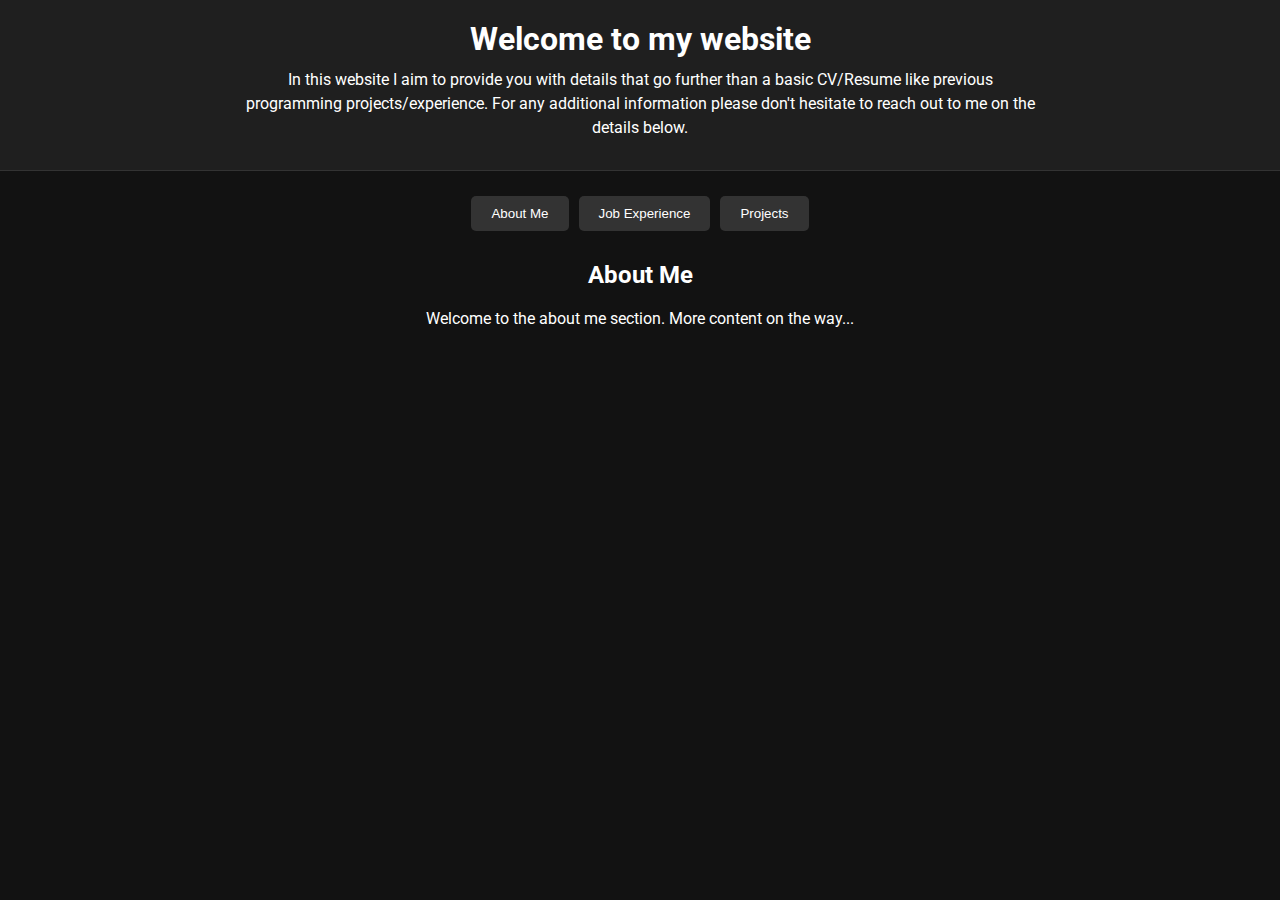
<file: index.html>
<!DOCTYPE html>
<html lang="en">
<head>
    <meta charset="UTF-8">
    <meta name="viewport" content="width=device-width, initial-scale=1.0">
    <title>Max Burson | Portfolio</title>
    <link rel="icon" href="favicon.ico" type="image/x-icon">
    <link href="https://fonts.googleapis.com/css2?family=Roboto:wght@300;400;700&display=swap" rel="stylesheet">
    <style>
        body {
            margin: 0;
            padding: 0;
            font-family: 'Roboto', sans-serif;
            background-color: #121212;
            color: white;
            overflow-x: hidden;
        }
        header {
            padding: 20px;
            text-align: center;
            background-color: #1f1f1f;
            border-bottom: 1px solid #333;
        }
        h1 {
            margin: 0;
            font-size: 2rem;
        }
        nav {
            margin-top: 20px;
            margin-bottom: -15px;
            display: flex;
            justify-content: center;
        }
        button {
            margin: 5px;
            padding: 10px 20px;
            border: none;
            border-radius: 5px;
            background-color: #333;
            color: white;
            cursor: pointer;
            transition: all 0.3s ease;
        }
        button:hover {
            background-color: #555;
        }
        .content {
            padding: 20px 40px;
            text-align: center;
            min-height: 60vh;
        }
        .description {
            max-width: 800px;
            margin: 10px auto;
            line-height: 1.5;
        }
    </style>
</head>
<body>
    <header>
        <h1>Welcome to my website</h1>
        <p class="description">In this website I aim to provide you with details that go further than a basic CV/Resume like previous programming projects/experience. For any additional information please don't hesitate to reach out to me on the details below.</p>
    </header>
    <main>
        <nav>
            <button onclick="showSection('home')">About Me</button>
            <button onclick="showSection('experience')">Job Experience</button>
            <button onclick="showSection('projects')">Projects</button>
        </nav>
        <section id="home" class="content" style="display: block;">
            <h2>About Me</h2>
            <p>Welcome to the about me section. More content on the way...</p>
        </section>
        <section id="experience" class="content" style="display: none;">
            <h2>Job Experience</h2>
            <p>Welcome to the job experience section. More content on the way...</p>
        </section>
        <section id="projects" class="content" style="display: none;">
            <h2>Programming Projects</h2>
            <p>Welcome to the programming projects section. More content on the way...</p>
        </section>
    </main>
    <script>
        function showSection(sectionId) {
            const sections = document.querySelectorAll('.content');
            sections.forEach(section => {
                section.style.display = 'none';
            });
            document.getElementById(sectionId).style.display = 'block';
        }
    </script>
</body>
</html>
</file>
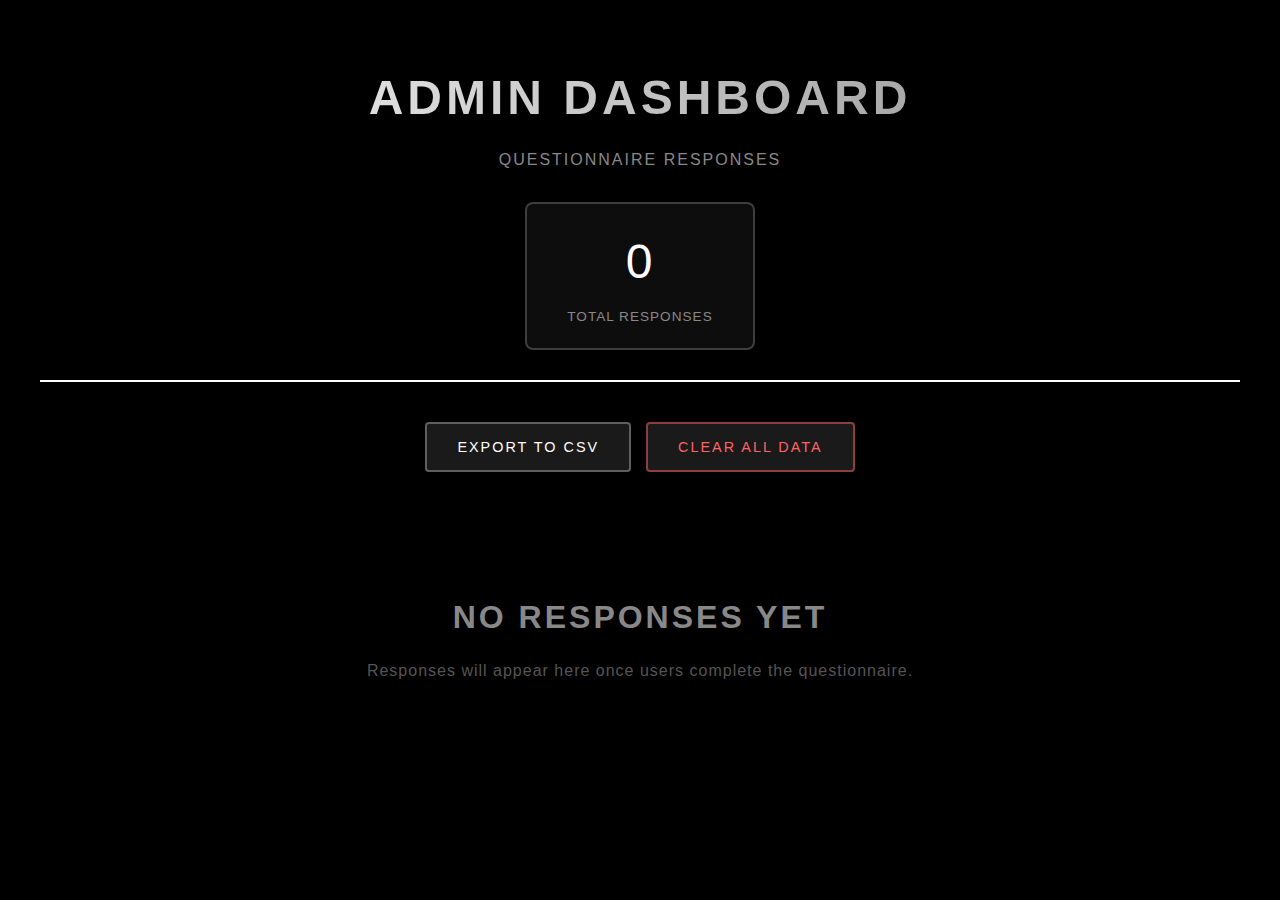
<file: answers/index.html>
<!DOCTYPE html>
<html lang="en">
<head>
    <meta charset="UTF-8">
    <meta name="viewport" content="width=device-width, initial-scale=1.0">
    <title>Admin Dashboard - Questionnaire Responses</title>
    <link rel="stylesheet" href="dashboard.css">
    <link href="https://fonts.cdnfonts.com/css/gilroy-bold" rel="stylesheet">
</head>
<body>
    <div class="dashboard-container">
        <div class="header">
            <h1>ADMIN DASHBOARD</h1>
            <p class="subtitle">Questionnaire Responses</p>
            <div class="stats">
                <div class="stat-card">
                    <span class="stat-number" id="totalResponses">0</span>
                    <span class="stat-label">Total Responses</span>
                </div>
            </div>
        </div>

        <div class="controls">
            <button id="exportBtn" class="control-btn">EXPORT TO CSV</button>
            <button id="clearAllBtn" class="control-btn danger">CLEAR ALL DATA</button>
        </div>

        <div id="responsesContainer" class="responses-container">
            <!-- Responses will be dynamically inserted here -->
        </div>

        <div id="emptyState" class="empty-state">
            <h2>NO RESPONSES YET</h2>
            <p>Responses will appear here once users complete the questionnaire.</p>
        </div>
    </div>

    <script src="dashboard.js"></script>
</body>
</html>
</file>
<file: answers/dashboard.css>
@import url('https://fonts.cdnfonts.com/css/gilroy-bold');

* {
    margin: 0;
    padding: 0;
    box-sizing: border-box;
}

body {
    font-family: 'Gilroy-Bold', sans-serif;
    background: #000000;
    color: #ffffff;
    min-height: 100vh;
    padding: 20px;
    line-height: 1.6;
}

.dashboard-container {
    max-width: 1400px;
    margin: 0 auto;
    padding: 40px 20px;
}

.header {
    text-align: center;
    margin-bottom: 40px;
    padding-bottom: 30px;
    border-bottom: 2px solid #ffffff;
}

.header h1 {
    font-size: 3rem;
    letter-spacing: 4px;
    margin-bottom: 10px;
    text-transform: uppercase;
    background: linear-gradient(90deg, #ffffff 0%, #888888 100%);
    -webkit-background-clip: text;
    -webkit-text-fill-color: transparent;
    background-clip: text;
}

.subtitle {
    font-size: 1rem;
    letter-spacing: 2px;
    color: #888888;
    text-transform: uppercase;
    margin-bottom: 30px;
}

.stats {
    display: flex;
    justify-content: center;
    gap: 20px;
    margin-top: 30px;
}

.stat-card {
    display: flex;
    flex-direction: column;
    align-items: center;
    padding: 20px 40px;
    background: rgba(255, 255, 255, 0.05);
    border: 2px solid rgba(255, 255, 255, 0.2);
    border-radius: 8px;
}

.stat-number {
    font-size: 3rem;
    letter-spacing: 2px;
    color: #ffffff;
}

.stat-label {
    font-size: 0.85rem;
    letter-spacing: 1px;
    color: #888888;
    text-transform: uppercase;
    margin-top: 5px;
}

.controls {
    display: flex;
    gap: 15px;
    justify-content: center;
    margin-bottom: 40px;
}

.control-btn {
    padding: 15px 30px;
    background: rgba(255, 255, 255, 0.1);
    color: #ffffff;
    border: 2px solid rgba(255, 255, 255, 0.3);
    border-radius: 4px;
    font-family: 'Gilroy-Bold', sans-serif;
    font-size: 0.9rem;
    letter-spacing: 2px;
    cursor: pointer;
    transition: all 0.3s ease;
    text-transform: uppercase;
}

.control-btn:hover {
    background: #ffffff;
    color: #000000;
    border-color: #ffffff;
    box-shadow: 0 0 20px rgba(255, 255, 255, 0.3);
}

.control-btn.danger {
    border-color: rgba(255, 100, 100, 0.5);
    color: #ff6464;
}

.control-btn.danger:hover {
    background: #ff6464;
    color: #000000;
    border-color: #ff6464;
}

.responses-container {
    display: grid;
    gap: 30px;
}

.response-card {
    background: rgba(255, 255, 255, 0.03);
    border: 1px solid rgba(255, 255, 255, 0.1);
    border-radius: 8px;
    padding: 30px;
    position: relative;
}

.response-header {
    display: flex;
    justify-content: space-between;
    align-items: center;
    margin-bottom: 25px;
    padding-bottom: 15px;
    border-bottom: 1px solid rgba(255, 255, 255, 0.1);
}

.response-id {
    font-size: 1.2rem;
    letter-spacing: 2px;
    color: #ffffff;
}

.response-timestamp {
    font-size: 0.85rem;
    color: #888888;
    letter-spacing: 1px;
}

.delete-btn {
    padding: 8px 20px;
    background: transparent;
    color: #ff6464;
    border: 2px solid rgba(255, 100, 100, 0.3);
    border-radius: 4px;
    font-family: 'Gilroy-Bold', sans-serif;
    font-size: 0.8rem;
    letter-spacing: 1px;
    cursor: pointer;
    transition: all 0.3s ease;
    text-transform: uppercase;
}

.delete-btn:hover {
    background: #ff6464;
    color: #000000;
    border-color: #ff6464;
}

.response-section {
    margin-bottom: 25px;
}

.response-section h3 {
    font-size: 1.1rem;
    letter-spacing: 2px;
    margin-bottom: 15px;
    color: #ffffff;
    text-transform: uppercase;
}

.response-grid {
    display: grid;
    grid-template-columns: repeat(auto-fit, minmax(200px, 1fr));
    gap: 15px;
}

.response-item {
    background: rgba(255, 255, 255, 0.05);
    padding: 12px;
    border-radius: 4px;
    border: 1px solid rgba(255, 255, 255, 0.1);
}

.response-item-label {
    font-size: 0.75rem;
    color: #888888;
    letter-spacing: 1px;
    margin-bottom: 5px;
    text-transform: uppercase;
}

.response-item-value {
    font-size: 1.5rem;
    color: #ffffff;
    letter-spacing: 1px;
}

.response-text {
    background: rgba(255, 255, 255, 0.05);
    padding: 15px;
    border-radius: 4px;
    border: 1px solid rgba(255, 255, 255, 0.1);
    margin-bottom: 15px;
}

.response-text-label {
    font-size: 0.85rem;
    color: #888888;
    letter-spacing: 1px;
    margin-bottom: 8px;
}

.response-text-value {
    font-size: 0.95rem;
    color: #ffffff;
    line-height: 1.6;
    letter-spacing: 0.5px;
}

.empty-state {
    text-align: center;
    padding: 80px 20px;
    display: none;
}

.empty-state.show {
    display: block;
}

.empty-state h2 {
    font-size: 2rem;
    letter-spacing: 3px;
    margin-bottom: 15px;
    color: #888888;
}

.empty-state p {
    font-size: 1rem;
    letter-spacing: 1px;
    color: #555555;
}

@media (max-width: 768px) {
    .header h1 {
        font-size: 2rem;
        letter-spacing: 2px;
    }
    
    .controls {
        flex-direction: column;
    }
    
    .control-btn {
        width: 100%;
    }
    
    .response-header {
        flex-direction: column;
        align-items: flex-start;
        gap: 15px;
    }
    
    .response-grid {
        grid-template-columns: 1fr;
    }
}
</file>
